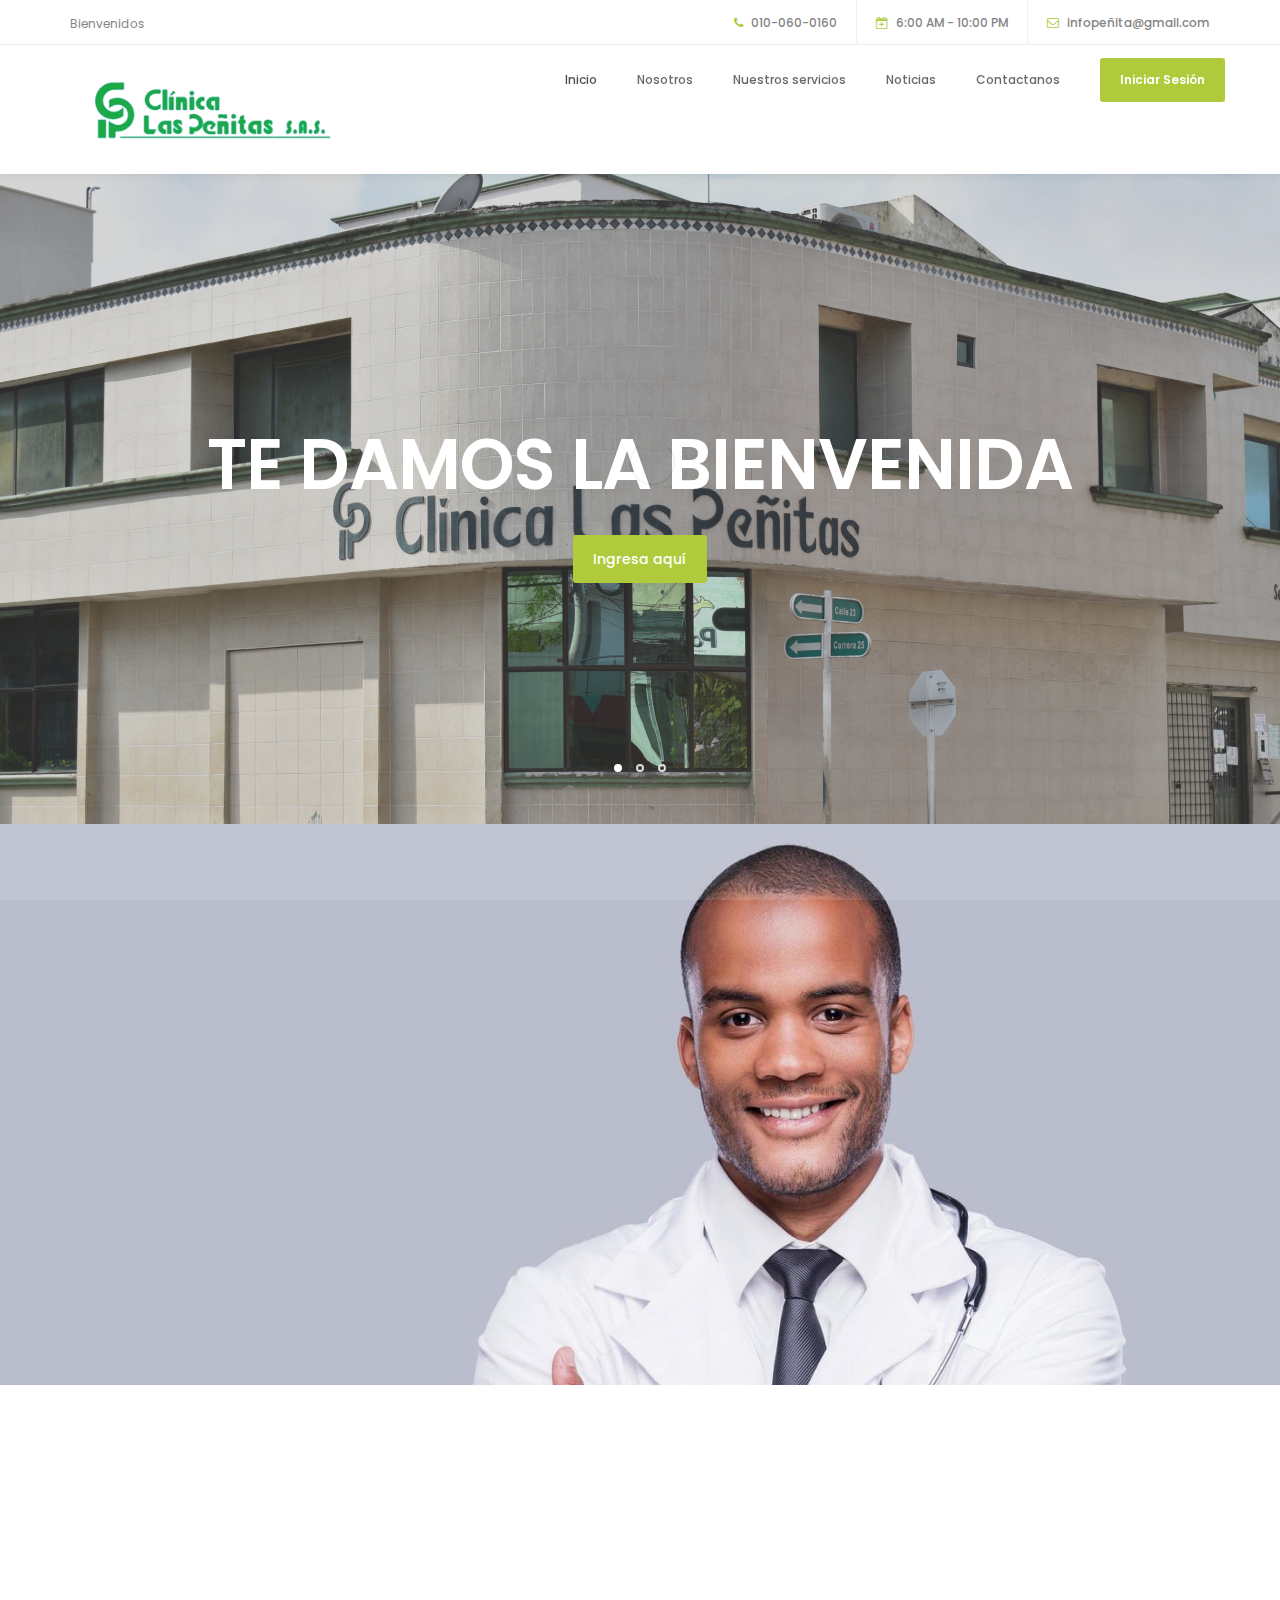
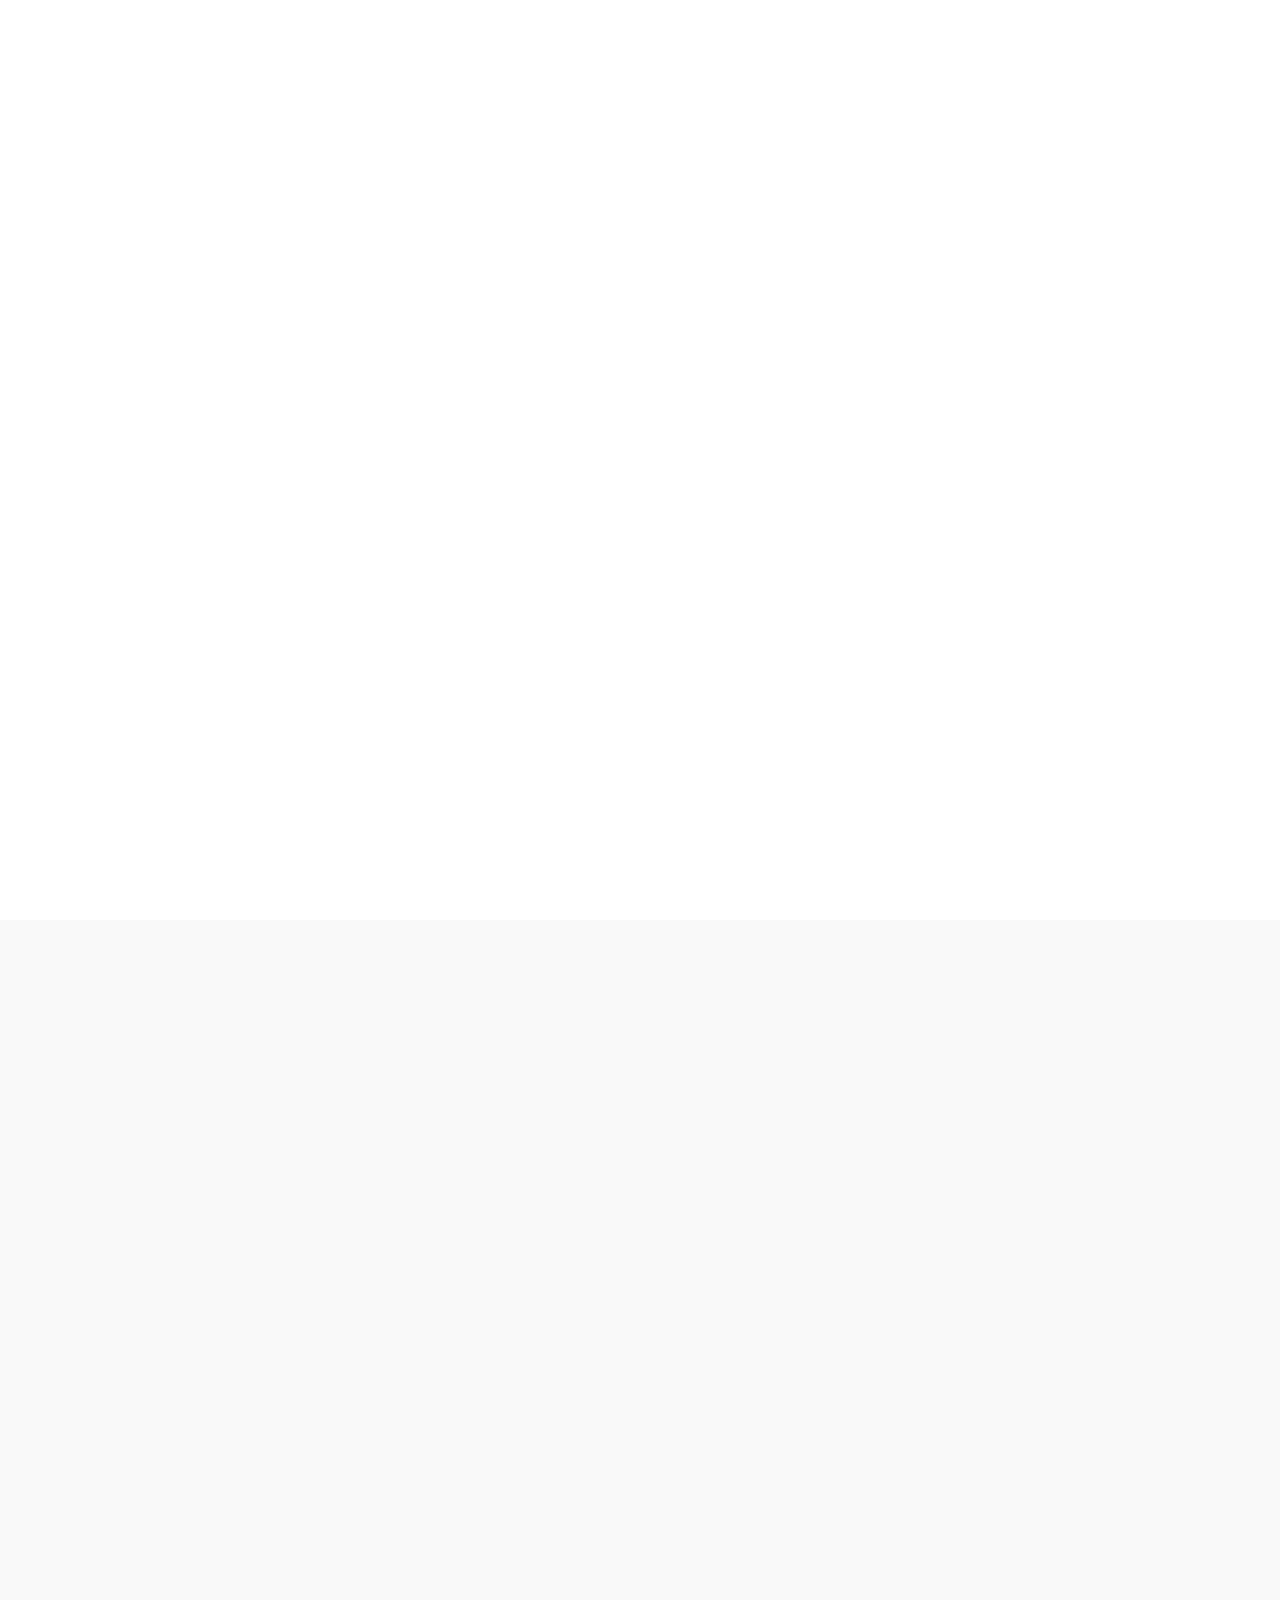
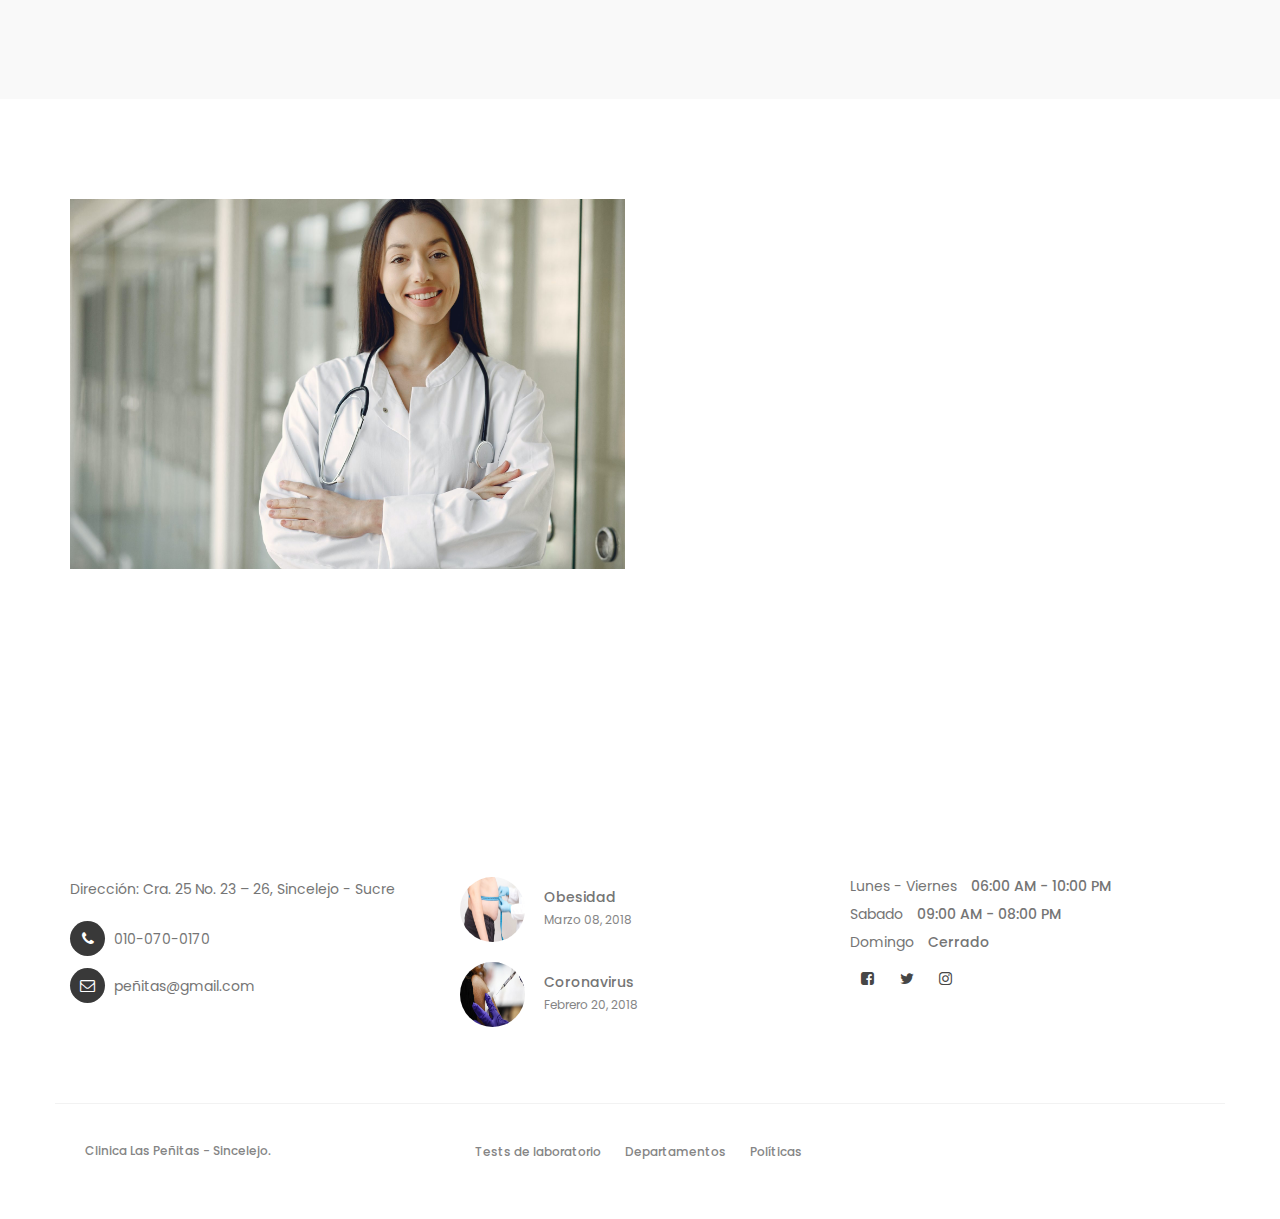
<file: index.html>
<!DOCTYPE html>
<html lang="en">
<head>

     <title>Peñitas</title>
<!--

Template 2098 Health

http://www.tooplate.com/view/2098-health

-->
     <meta charset="UTF-8">
     <meta http-equiv="X-UA-Compatible" content="IE=Edge">
     <meta name="description" content="">
     <meta name="keywords" content="">
     <meta name="author" content="Tooplate">
     <meta name="viewport" content="width=device-width, initial-scale=1, maximum-scale=1">
      <link rel="shortcut icon" href="images/clinica-las-peñitas.png" type="image/x-icon">
     <link rel="stylesheet" href="css/bootstrap.min.css">
     <link rel="stylesheet" href="css/font-awesome.min.css">
     <link rel="stylesheet" href="css/animate.css">
     <link rel="stylesheet" href="css/owl.carousel.css">
     <link rel="stylesheet" href="css/owl.theme.default.min.css">

     <!-- MAIN CSS -->
     <link rel="stylesheet" href="css/tooplate-style.css">

</head>
<body id="top" data-spy="scroll" data-target=".navbar-collapse" data-offset="50">

     <!-- PRE LOADER -->
     <section class="preloader">
          <div class="spinner">

               <span class="spinner-rotate"></span>
               
          </div>
     </section>


     <!-- HEADER -->
     <header>
          <div class="container">
               <div class="row">

                    <div class="col-md-4 col-sm-5">
                         <p>Bienvenidos</p>
                    </div>
                         
                    <div class="col-md-8 col-sm-7 text-align-right">
                         <span class="phone-icon"><i class="fa fa-phone"></i> 010-060-0160</span>
                         <span class="date-icon"><i class="fa fa-calendar-plus-o"></i> 6:00 AM - 10:00 PM</span>
                         <span class="email-icon"><i class="fa fa-envelope-o"></i> <a href="#">infopeñita@gmail.com</a></span>
                    </div>

               </div>
          </div>
     </header>


     <!-- MENU -->
     <section class="navbar navbar-default navbar-static-top" role="navigation">
          <div class="container">
               

               <div class="navbar-header">
                    <img src="images/clinica-las-peñitas.png " width="250">
                    <button class="navbar-toggle" data-toggle="collapse" data-target=".navbar-collapse">
                         <span class="icon icon-bar"></span>
                         <span class="icon icon-bar"></span>
                         <span class="icon icon-bar"></span>
                    </button>

                    <!-- lOGO TEXT HERE -->
                    <a href="index.html" class="navbar-brand"></a>

               </div>

               <!-- MENU LINKS -->
               <div class="collapse navbar-collapse">
                    <ul class="nav navbar-nav navbar-right">
                         <li><a href="#top" class="smoothScroll">Inicio</a></li>
                         <li><a href="#about" class="smoothScroll">Nosotros</a></li>
                         <li><a href="#team" class="smoothScroll">Nuestros servicios</a></li>
                         <li><a href="#news" class="smoothScroll">Noticias</a></li>
                         <li><a href="#contacto" class="smoothScroll">Contactanos</a></li>
                         <li class="appointment-btn"><a href="login.html">Iniciar Sesión</a></li>
                    </ul>
               </div>

          </div>
     </section>


     <!-- HOME -->
     <section id="home" class="slider" data-stellar-background-ratio="0.5">
          <div class="container">
               <div class="row">

                         <div class="owl-carousel owl-theme">
                              <div class="item item-first">
                                   <div class="caption">
                                        <div class="col-md-offset-1 col-md-10">
                                            
                                             <h1>TE DAMOS LA BIENVENIDA</h1>
                                             <a href="#team" class="section-btn btn btn-default smoothScroll">Ingresa aquí</a>
                                        </div>
                                   </div>
                              </div>

                              <div class="item item-second">
                                   <div class="caption">
                                        <div class="col-md-offset-1 col-md-10">
                                             
                                        </div>
                                   </div>
                              </div>

                              <div class="item item-third">
                                   <div class="caption">
                                        <div class="col-md-offset-1 col-md-10">
                                             
                                        </div>
                                   </div>
                              </div>
                         </div>

               </div>
          </div>
     </section>


     <!-- ABOUT -->
     <section id="about">
          <div class="container py-5">
               <div class="row">

                    <div class="col-md-6 col-sm-6">
                         <div class="about-info">
                              <h2 class="wow fadeInUp" data-wow-delay="0.6s">¿Quienes somos?</h2>
                              <div class="wow fadeInUp" data-wow-delay="0.8s">
                                   <p>Clínica las Peñitas es una institución médica ubicada en Colombia en la Ciudad de Sincelejo, Departamento de Sucre, considerada por la comunidad como un referente histórico en la prestación de salud en la Región.</p>
                                  
                              </div>
                              <figure class="profile wow fadeInUp" data-wow-delay="1s">
                                   <img src="images/doctor.And.jpg" class="img-responsive" alt="">
                                   <figcaption>
                                        <h3>Dr. Andres Vidal</h3>
                                        <p>General Principal</p>
                                   </figcaption>
                              </figure>
                         </div>
                    </div>
                    
               </div>
          </div>
     </section>


     <!-- TEAM -->
     <section id="team" data-stellar-background-ratio="1">
          <div class="container">
               <div class="row">

                    <div class="col-md-6 col-sm-6">
                         <div class="about-info">
                              <h2 class="wow fadeInUp" data-wow-delay="0.1s">¿Cuales son nuestros servicios?</h2>
                         </div>
                    </div>

                    <div class="clearfix"></div>

                    <div class="col-md-4 col-sm-6">
                         <div class="team-thumb wow fadeInUp" data-wow-delay="0.2s">
                              <img src="images/general.avif" class="img-responsive" alt="">

                                   <div class="team-info">
                                        <h3>Sofía Barreto</h3>
                                        <p>General Principal</p>
                                        <div class="team-contact-info">
                                             <p><i class="fa fa-phone"></i> 3008099171</p>
                                             <p><i class="fa fa-envelope-o"></i> <a href="#">generalSofia@gmail.com</a></p>
                                        </div>
                                        <ul class="social-icon">
                                             
                                             <li><a href="#" class="fa fa-envelope-o"></a></li>
                                        </ul>
                                   </div>

                         </div>
                    </div>

                    <div class="col-md-4 col-sm-6">
                         <div class="team-thumb wow fadeInUp" data-wow-delay="0.4s">
                              <img src="images/melanny2.avif" class="img-responsive" alt="">

                                   <div class="team-info">
                                        <h3>Melanny Ríos</h3>
                                        <p>Pediatra</p>
                                        <div class="team-contact-info">
                                             <p><i class="fa fa-phone"></i> 3043807704</p>
                                             <p><i class="fa fa-envelope-o"></i> <a href="#">pediatraMelanny@gmail.com</a></p>
                                        </div>
                                        <ul class="social-icon">
                                            
                                             <li><a href="#" class="fa fa-envelope-o"></a></li>
                                            
                                        </ul>
                                   </div>

                         </div>
                    </div>

                    <div class="col-md-4 col-sm-6">
                         <div class="team-thumb wow fadeInUp" data-wow-delay="0.6s">
                              <img src="images/fabio.avif" class="img-responsive" alt="">

                                   <div class="team-info">
                                        <h3>Fabio Trespalacio</h3>
                                        <p>Cardiologo</p>
                                        <div class="team-contact-info">
                                             <p><i class="fa fa-phone"></i> 3143400116</p>
                                             <p><i class="fa fa-envelope-o"></i> <a href="#">cardioFabio@gmail.com</a></p>
                                        </div>
                                        <ul class="social-icon">
                                            
                                             <li><a href="#" class="fa fa-envelope-o"></a></li>
                                        </ul>
                                   </div>

                         </div>
                    </div>
                    
               </div>
          </div>
     </section>


     <!-- NEWS -->
     <section id="news" data-stellar-background-ratio="2.5">
          <div class="container">
               <div class="row">

                    <div class="col-md-12 col-sm-12">
                         <!-- SECTION TITLE -->
                         <div class="section-title wow fadeInUp" data-wow-delay="0.1s">
                              <h2>Últimas noticias</h2>
                         </div>
                    </div>

                    <div class="col-md-4 col-sm-6">
                         <!-- NEWS THUMB -->
                         <div class="news-thumb wow fadeInUp" data-wow-delay="0.4s">
                              
                                   <img src="images/obesidad2.jpg" class="img-responsive" alt="">
                              </a>
                              <div class="news-info">
                                   <span>Marzo 08, 2018</span>
                                   <h3>Obesidad</a></h3>
                                   <p>La obesidad es una compleja enfermedad crónica que se define por una acumulación excesiva de grasa que puede ser perjudicial para la salud.</p>
                                   
                                   <div class="author">
                                        
                                   </div>
                              </div>
                         </div>
                    </div>

                    <div class="col-md-4 col-sm-6">
                         <!-- NEWS THUMB -->
                         <div class="news-thumb wow fadeInUp" data-wow-delay="0.6s">
                              
                                   <img src="images/coronavirus.webp" class="img-responsive" alt="">
                              </a>
                              <div class="news-info">
                                   <span>Febrero 20, 2018</span>
                                   <h3>Coronavirus</a></h3>
                                   <p>La Comisión Federal para la Protección contra Riesgos Sanitarios (Cofepris) informó este jueves a través de un comunicado que autorizó.</p>
                                   <div class="author">
                                        
                                   </div>
                              </div>
                         </div>
                    </div>

                    <div class="col-md-4 col-sm-6">
                         <!-- NEWS THUMB -->
                         <div class="news-thumb wow fadeInUp" data-wow-delay="0.8s">
                              
                                   <img src="images/ejercicio.webp" class="img-responsive" alt="">
                              </a>
                              <div class="news-info">
                                   <span>Junio 27, 2018</span>
                                   <h3>>Ejercicio y bienestar</a></h3>
                                   <p>La terapia suele tener mala fama. Esta práctica sigue siendo un estigma para muchos, ya que insinuan que ir a terapia es de "loco". </p>
                                   <div class="author">
                                        
                                   </div>
                              </div>
                         </div>
                    </div>

               </div>
          </div>
     </section>


     <!-- MAKE AN APPOINTMENT -->
     <section id="appointment" data-stellar-background-ratio="3">
          <div class="container">
               <div class="row">

                    <div class="col-md-6 col-sm-6">
                         <img src="images/cita.jpg" class="img-responsive" alt="">
                    </div>

                    <div class="col-md-6 col-sm-6">
                         <!-- CONTACT FORM HERE -->
                         <form id="appointment-form" role="form" method="post" action="#">

                              <!-- SECTION TITLE -->
                              <div class="section-title wow fadeInUp" data-wow-delay="0.4s">
                                   <h2>Haga una cita</h2>
                              </div>

                              <div class="wow fadeInUp" data-wow-delay="0.8s">
                                   <div class="col-md-6 col-sm-6">
                                        <label for="name">Nombre</label>
                                        <input type="text" class="form-control" id="name" name="name" placeholder="Nombre">
                                   </div>

                                   <div class="col-md-6 col-sm-6">
                                        <label for="email">Email</label>
                                        <input type="email" class="form-control" id="email" name="email" placeholder="Email">
                                   </div>

                                   <div class="col-md-6 col-sm-6">
                                        <label for="date">Fecha</label>
                                        <input type="date" name="date" value="" class="Fecha">
                                   </div>

                                   <div class="col-md-6 col-sm-6">
                                        <label for="select">Cita</label>
                                        <select class="Cita">
                                             <option>Odontologo</option>
                                             <option>Cardiologo</option>
                                             <option>Pediatra</option>
                                             <option>Medicina genetal</option>
                                        </select>
                                   </div>

                                   <div class="col-md-12 col-sm-12">
                                        <label for="telephone">Número</label>
                                        <input type="tel" class="form-control" id="Número" name="phone" placeholder="Número">
                                        <label for="Message">Adicionar mensaje</label>
                                        <textarea class="form-control" rows="5" id="message" name="message" placeholder="Mensaje"></textarea>
                                        <button type="submit" class="form-control" id="cf-submit" name="submit">Enviar</button>
                                   </div>
                              </div>
                        </form>
                    </div>

               </div>
          </div>
     </section>


              


     <!-- FOOTER -->
     <footer id="contacto" data-stellar-background-ratio="5">
          <div class="container">
               <div class="row">

                    <div class="col-md-4 col-sm-4">
                         <div class="footer-thumb"> 
                              <h4 class="wow fadeInUp" data-wow-delay="0.4s">Información De Contacto</h4>
                              <p>Dirección:
                                   Cra. 25 No. 23 – 26, Sincelejo - Sucre</p>

                              <div class="contact-info">
                                   <p><i class="fa fa-phone"></i> 010-070-0170</p>
                                   <p><i class="fa fa-envelope-o"></i> <a href="#">peñitas@gmail.com</a></p>
                              </div>
                         </div>
                    </div>

                    <div class="col-md-4 col-sm-4"> 
                         <div class="footer-thumb"> 
                              <h4 class="wow fadeInUp" data-wow-delay="0.4s">Últimas noticias</h4>
                              <div class="latest-stories">
                                   <div class="stories-image">
                                        <a href="#"><img src="images/obesidad2.jpg" class="img-responsive" alt=""></a>
                                   </div>
                                   <div class="stories-info">
                                        <a href="#"><h5>Obesidad</h5></a>
                                        <span>Marzo 08, 2018</span>
                                   </div>
                              </div>

                              <div class="latest-stories">
                                   <div class="stories-image">
                                        <a href="#"><img src="images/coronavirus.webp" class="img-responsive" alt=""></a>
                                   </div>
                                   <div class="stories-info">
                                        <a href="#"><h5>Coronavirus</h5></a>
                                        <span>Febrero 20, 2018</span>
                                   </div>
                              </div>
                         </div>
                    </div>

                    <div class="col-md-4 col-sm-4"> 
                         <div class="footer-thumb">
                              <div class="opening-hours">
                                   <h4 class="wow fadeInUp" data-wow-delay="0.4s">Horario de apertura</h4>
                                   <p>Lunes - Viernes <span>06:00 AM - 10:00 PM</span></p>
                                   <p>Sabado <span>09:00 AM - 08:00 PM</span></p>
                                   <p>Domingo <span>Cerrado</span></p>
                              </div> 

                              <ul class="social-icon">
                                   <li><a href="https://www.facebook.com/tooplate" class="fa fa-facebook-square" attr="facebook icon"></a></li>
                                   <li><a href="#" class="fa fa-twitter"></a></li>
                                   <li><a href="#" class="fa fa-instagram"></a></li>
                              </ul>
                         </div>
                    </div>

                    <div class="col-md-12 col-sm-12 border-top">
                         <div class="col-md-4 col-sm-6">
                              <div class="copyright-text"> 
                                   <p>Clinica Las Peñitas - Sincelejo.</p>
                              </div>
                         </div>
                         <div class="col-md-6 col-sm-6">
                              <div class="footer-link"> 
                                   <a href="#">Tests de laboratorio</a>
                                   <a href="#">Departamentos</a>
                                   <a href="#">Políticas</a>
                                   
                              </div>
                         </div>
                         <div class="col-md-2 col-sm-2 text-align-center">
                              <div class="angle-up-btn"> 
                                  <a href="#top" class="smoothScroll wow fadeInUp" data-wow-delay="1.2s"><i class="fa fa-angle-up"></i></a>
                              </div>
                         </div>   
                    </div>
                    
               </div>
          </div>
     </footer>

     <!-- SCRIPTS -->
     <script src="js/jquery.js"></script>
     <script src="js/bootstrap.min.js"></script>
     <script src="js/jquery.sticky.js"></script>
     <script src="js/jquery.stellar.min.js"></script>
     <script src="js/wow.min.js"></script>
     <script src="js/smoothscroll.js"></script>
     <script src="js/owl.carousel.min.js"></script>
     <script src="js/custom.js"></script>

</body>
</html>
</file>
<file: css/tooplate-style.css>
/*

Template 2098 Health

http://www.tooplate.com/view/2098-health

*/

  @import url('https://fonts.googleapis.com/css?family=Poppins:400,500,600');

  body {
    background: #ffffff;
    font-family: 'Poppins', sans-serif;
    overflow-x: hidden;
  }


  /*---------------------------------------
     TYPOGRAPHY              
  -----------------------------------------*/

  h1,h2,h3,h4,h5,h6 {
    font-weight: 600;
    line-height: inherit;
  }

  h1,h2,h3,h4 {
    letter-spacing: -1px;
  }

  h5 {
    font-weight: 500;
  }

  h1 {
    color: #252525;
    font-size: 5em;
  }

  h2 {
    color: #272727;
    font-size: 3em;
    padding-bottom: 10px;
  }

  h3 {
    font-size: 1.8em;
    line-height: 1.2em;
    margin-bottom: 0;
  }

  h4 {
    color: #454545;
    font-size: 1.8em;
    padding-bottom: 2px;
  }

  h6 {
    letter-spacing: 0;
    font-weight: normal;
  }

  p {
    color: #757575;
    font-size: 14px;
    font-weight: normal;
    line-height: 24px;
  }


  /*---------------------------------------
     GENERAL               
  -----------------------------------------*/

  html{
    -webkit-font-smoothing: antialiased;
  }

  a {
    color: #252525;
    -webkit-transition: 0.5s;
    transition: 0.5s;
    text-decoration: none !important;
  }

  a:hover, a:active, a:focus {
    color: #a5c422;
    outline: none;
  }

  ::-webkit-scrollbar{
    width: 8px;
    height: 8px;
  }

  ::-webkit-scrollbar-thumb {
    cursor: pointer;
    background: #000000;
  }

  .section-title {
    padding-bottom: 20px;
  }

  .section-title h2 {
    margin-top: 0;
  }

  .section-btn {
    background: #a5c422;
    border: 0;
    border-radius: 3px;
    color: #ffffff;
    font-size: inherit;
    font-weight: 500;
    padding: 14px 20px;
    transition: transform 0.1s ease-in;
    transform: translateX(0);
  }

  .section-btn:hover {
    transform: translateY(-5px);
  }

  .text-align-right {
    text-align: right;
  }

  .text-align-center {
    text-align: center;
  }

  .border-top {
    border-top: 1px solid #f2f2f2;
    margin-top: 4em;
    padding-top: 2.5em;
  }

  .btn-gray {
    background: #393939;
  }

  .btn-blue {
    background: #4267b2;
  }

  .news-thumb {
    background: #ffffff;
    border-radius: 10px;
  }
  .news-thumb img {
    border-radius: 10px 10px 0 0;
  }

  .news-info {
    padding: 30px;
    text-align: left;
  }
  .news-info span {
    display: block;
    letter-spacing: 0.5px;
  }
  .news-info h3 {
    margin-top: 10px;
    margin-bottom: 10px;
  }

  .author {
    border-top: 1px solid #f0f0f0;
    padding-top: 1.5em;
    margin-top: 2em;
  }
  .author img,
  .author .author-info {
    display: inline-block;
    vertical-align: top;
  }
  .author-info h5 {
    margin-bottom: 0;
  }
  .author img {
    border-radius: 100%;
    width: 50px;
    height: 50px;
    margin-right: 10px;
  }


  #about, #team, #news,
  #news-detail {
    position: relative;
    padding-top: 100px;
    padding-bottom: 100px;
  }

  #news, #service {
    text-align: center;
  }

  #google-map {
    line-height: 0;
    margin: 0;
    padding: 0;
  }


  /*---------------------------------------
       PRE LOADER              
  -----------------------------------------*/

  .preloader {
    position: fixed;
    top: 0;
    left: 0;
    width: 100%;
    height: 100%;
    z-index: 99999;
    display: flex;
    flex-flow: row nowrap;
    justify-content: center;
    align-items: center;
    background: none repeat scroll 0 0 #ffffff;
  }

  .spinner {
    border: 1px solid transparent;
    border-radius: 3px;
    position: relative;
  }

  .spinner:before {
    content: '';
    box-sizing: border-box;
    position: absolute;
    top: 50%;
    left: 50%;
    width: 45px;
    height: 45px;
    margin-top: -10px;
    margin-left: -10px;
    border-radius: 50%;
    border: 1px solid #575757;
    border-top-color: #ffffff;
    animation: spinner .9s linear infinite;
  }

  @-webkit-@keyframes spinner {
    to {transform: rotate(360deg);}
  }

  @keyframes spinner {
    to {transform: rotate(360deg);}
  }



  /*---------------------------------------
      MENU              
  -----------------------------------------*/

  header {
    background: #ffffff;
    border-bottom: 1px solid #f2f2f2;
    display: flex;
    height: 45px;
  }

  header .col-md-8 {
    padding-right: 0;
  }

  header p,
  header span {
    font-size: 12px;
    line-height: 24px;
    padding-top: 12px;
  }

  header a,
  header span {
    color: #747474;
  }

  header span {
    font-weight: 500;
    display: inline-block;
    padding: 11px 15px;
  }

  header span.date-icon {
    border-left: 1px solid #f2f2f2;
    border-right: 1px solid #f2f2f2;
    padding-right: 19px;
    padding-left: 19px;
  }

  header span i {
    color: #a5c422;
    margin-right: 5px;
  }



  /*---------------------------------------
      MENU              
  -----------------------------------------*/

  .navbar-default {
    background: #ffffff;
    box-shadow: 0 2px 8px rgba(0,0,0,.075);
    border: none;
    margin-bottom: 0;
    padding: 10px;
  }

  .navbar-default .navbar-brand {
    color: #393939;
    font-weight: 500;
  }

  .navbar-default .navbar-brand .fa {
    color: #a5c422;
  }

  .navbar-default .navbar-nav li.appointment-btn {
    margin: 3px 0 0 20px;
  }

  .navbar-default .navbar-nav li.appointment-btn a {
    background: #a5c422;
    border-radius: 3px;
    color: #ffffff;
    font-weight: 600;
    padding-top: 12px;
    padding-bottom: 12px;
  }

  .navbar-default .navbar-nav li.appointment-btn a:hover {
    background: #4267b2;
    color: #ffffff !important;
  }

  .navbar-default .navbar-nav li a {
    color: #555555;
    font-size: 12px;
    font-weight: 500;
    padding-right: 20px;
    padding-left: 20px;
    -webkit-transition: all ease-in-out 0.4s;
    transition: all ease-in-out 0.4s;
  }

  .navbar-default .navbar-nav > li a:hover {
    color: #393939 !important;
  }

  .navbar-default .navbar-nav > li > a:hover,
  .navbar-default .navbar-nav > li > a:focus {
    color: #555555;
    background-color: transparent;
  }

  .navbar-default .navbar-nav > .active > a,
  .navbar-default .navbar-nav > .active > a:hover,
  .navbar-default .navbar-nav > .active > a:focus {
    color: #393939;
    background-color: transparent;
  }

  .navbar-default .navbar-toggle {
    border: none;
    padding-top: 10px;
  }

  .navbar-default .navbar-toggle .icon-bar {
    background: #393939;
    border-color: transparent;
  }

  .navbar-default .navbar-toggle:hover,
  .navbar-default .navbar-toggle:focus { 
    background-color: transparent;
  }



  /*---------------------------------------
      HOME              
  -----------------------------------------*/

  #home h1 {
    color: #ffffff;
    padding-bottom: 10px;
    margin-top: 0;
  }

  #home h3 {
    color: #ffffff;
    font-size: 14px;
    font-weight: normal;
    line-height: inherit;
    letter-spacing: 3px;
    text-transform: uppercase;
    margin: 0;
  }

  .slider .container {
    width: 100%;
  }

  .slider .owl-dots {
      position: absolute;
      top: 575px;
      width: 100%;
      justify-content: center;
  }

  .owl-theme .owl-dots .owl-dot span {
    width: 8px;
    height: 8px;
    margin: 5px 7px;
    border: 2px solid #d9d9d9;
    background: transparent;
    display: block;
    -webkit-backface-visibility: visible;
    transition: opacity 200ms ease;
    border-radius: 30px;
  }

  .owl-theme .owl-dots .owl-dot.active span, .owl-theme .owl-dots .owl-dot:hover span {
    background-color: #ffffff;
    border-color: transparent;
  }

  .slider .caption {
    display: flex;
    justify-content: center;
    flex-direction: column;
    text-align: center;
    background-color: rgba(20,20,20,0.2);
    height: 100%;
    color: #fff;
    cursor: e-resize;
  }

  .slider .item {
    background-position: inherit;
    background-repeat: no-repeat;
    background-attachment: local;
    background-size: cover;
    height: 650px;
  }

  .slider .item-first {
    background-image: url(../images/slider2.jpg);
  }

  .slider .item-second {
    background-image: url(../images/laboratorio.jpg);
  }

  .slider .item-third {
    background-image: url(../images/dato-peñita.png);
  }


  /*---------------------------------------
      ABOUT              
  -----------------------------------------*/

  #about {
    background: url('../images/grisfondo.jpg') no-repeat top center;
    background-size: cover;
    padding-top: 150px;
    padding-bottom: 150px;
  }

  .profile img,
  .profile figcaption {
    display: inline-block;
    vertical-align: top;
    margin-top: 1em;
  }
  .profile img {
    border-radius: 100%;
    width: 65px;
    height: 65px;
    margin-right: 1em;
  }
  .profile figcaption h3 {
    margin-top: 0;
  }

  #about h6 {
    color: #858585;
    margin: 0;
  }



  /*---------------------------------------
      TEAM MEMBERS              
  -----------------------------------------*/

  .team-thumb {
    background-color: #f9f9f9;
    border-radius: 0 0 10px 10px;
    position: relative;
    overflow: hidden;
    cursor: pointer;
  }

  .team-info {
    padding: 20px 30px 0 30px;
  }

  .team-contact-info {
    border-top: 1px solid #e9e9e9;
    padding-top: 1.2em;
    margin-top: 1.5em;
  }

  .team-contact-info .fa {
    margin-right: 5px;
    display: inline-block;
  }

  .team-contact-info p {
    margin-bottom: 2px;
  }

  .team-contact-info a {
    color: #757575;
  }

  .team-thumb .social-icon li {
    font-weight: 500;
  }

  .team-thumb .social-icon li a {
    background: #ffffff;
    border-radius: 100%;
    font-size: 20px;
    width: 50px;
    height: 50px;
    line-height: 50px;
    margin: 0 2px 0 2px;
  }

  .team-thumb .social-icon {
    opacity: 0;
    transform: translateY(100%);
    transition: 0.5s 0.2s;
    text-align: center;
    position: relative;
    top: 0;
  }

  .team-thumb:hover .social-icon {
    opacity: 1;
    transition-delay: 0.3s;
    transform: translateY(0px);
    top: -22em;
  }



  /*---------------------------------------
     SERVICE              
  -----------------------------------------*/

  #service {
    background: #a5c422;
  }

  #service h2,
  #service h4 {
    color: #ffffff;
  }

  #service p {
    color: #d9d9d9;
  }

  #service .service-thumb {
    padding: 0 22px;
  }

  #service .fa {
    font-size: 50px;
    margin-bottom: 10px;
    background: #ffffff;
    color: #a5c422;
    width: 120px;
    height: 120px;
    line-height: 120px;
    border-radius: 100%;
  }


  /*---------------------------------------
      NEWS             
  -----------------------------------------*/

  #news, #news-detail {
    background: #f9f9f9;
  }

  #news-detail blockquote {
    margin: 30px 0;
  }

  .news-detail-thumb .news-image img {
    border-radius: 10px;
  }

  .news-detail-thumb h3 {
    margin-bottom: 8px;
  }

  .news-image {
    margin-bottom: 30px;
    position: relative;
  }

  .news-image img {
    width: 100%;
  }

  .news-detail-thumb ul {
    margin: 32px 12px 22px 0px;
  }

  .news-detail-thumb ul li {
    list-style: circle;
    font-weight: normal;
    padding: 6px 12px 6px 0px;
  }

  .news-sidebar {
    margin-top: 16px;
  }

  .news-social-share {
    text-align: center;
    padding-top: 22px;
  }

  .news-social-share .btn {
    border-radius: 100px;
    border: none;
    font-size: 10px;
    font-weight: 600;
    margin: 2px 6px;
    padding: 8px 14px;
  }

  .news-social-share .btn-primary {
    background: #3b5998;
  }

  .news-social-share .btn-success {
    background: #1da1f2;
  }

  .news-social-share .btn-danger {
    background: #dd4b39;
  }

  .news-social-share a .fa {
    padding-right: 4px;
  }

  .recent-post {
    padding-top: 2px;
    padding-bottom: 18px;
  }

  .recent-post .media img {
    border-radius: 100%;
    width: 80px;
    height: 80px;
    margin-right: 5px;
  }

  .recent-post .media-heading {
    font-size: 16px;
    font-weight: 500;
    line-height: inherit;
    margin-top: 5px;
  }

  .news-categories {
    margin-top: 8px;
  }

  .news-categories li a {
    color: #2b2b2b;
  }

  .news-ads {
    background: #ffffff;
    border-right: 4px solid #2b2b2b;
    padding: 42px;
    text-align: center;
    margin: 26px 0 26px 0;
  }

  .news-ads.sidebar-ads {
    border-left: 4px solid #2b2b2b;
    border-right: 0px;
  }

  .news-ads h4 {
    font-size: 18px;
  }

  .news-tags h4 {
    padding-bottom: 6px;
  }

  .news-categories li,
  .news-tags li {
    list-style: none;
    display: inline-block;
    margin: 4px;
  }

  .news-tags li a {
    background: #393939;
    border-radius: 50px;
    color: #ffffff;
    display: inline-block;
    font-size: 12px;
    font-weight: 500;
    text-decoration: none;
    float: left;
    min-width: 30px;
    padding: 6px 12px;
    -webkit-transition: all ease-in-out 0.4s;
    transition: all ease-in-out 0.4s;
  }

  .news-tags li a:hover {
    background: #4267b2;
  }



  /*---------------------------------------
      APPOINTMENT             
  -----------------------------------------*/

  #appointment {
    padding-top: 100px;
  }

  #appointment label {
    color: #393939;
    font-weight: 500;
  }

  #appointment .form-control {
    background: #f9f9f9;
    border: none;
    border-radius: 3px;
    box-shadow: none;
    font-size: 14px;
    font-weight: normal;
    margin-bottom: 15px;
    transition: all ease-in-out 0.4s;
  }

  #appointment input,
  #appointment select {
    height: 45px;
  }

  #appointment button#cf-submit {
    background: #a5c422;
    color: #ffffff;
    font-weight: 600;
    height: 55px;
  }

  #appointment button#cf-submit:hover {
    background: #393939;
    color: #ffffff;
  }


  /*---------------------------------------
     FOOTER              
  -----------------------------------------*/

  footer {
    padding-top: 80px;
    padding-bottom: 40px;
  }

  footer h4 {
    padding-bottom: 5px;
  }

  footer a {
    color: #757575;
  }

  footer a:hover {
    color: #4267b2;
  }

  .contact-info {
    padding-top: 10px;
  }

  .contact-info .fa {
    background: #393939;
    border-radius: 100%;
    color: #ffffff;
    font-size: 15px;
    width: 35px;
    height: 35px;
    line-height: 35px;
    text-align: center;
    margin-right: 5px;
    margin-bottom: 2px;
  }

  .latest-stories {
    margin-bottom: 20px;
  }

  .stories-image,
  .stories-info {
    display: inline-block;
    vertical-align: top;
  }

  .stories-image img {
    border-radius: 100%;
    width: 65px;
    height: 65px;
  }

  .stories-info {
    margin-left: 15px;
  }

  .stories-info h5 {
    margin-bottom: 2px;
  }

  .stories-info span {
    color: #858585;
    font-size: 12px;
  }

  .opening-hours p {
    line-height: 18px;
  }

  .opening-hours span {
    font-weight: 500;
    display: inline-block;
    padding-left: 10px;
  }

  .copyright-text p,
  .footer-link a {
    color: #858585;
    font-size: 12px;
    font-weight: 500;
  }

  .footer-link a {
    font-size: 12px;
    display: inline-block;
    padding: 0 10px;
    margin-top: 4px;
  }

  .angle-up-btn {
    position: relative;
    bottom: 4em;
    display: block;
  }

  .angle-up-btn a {
    background: #ffffff;
    border: 1px solid #f2f2f2;
    border-radius: 3px;
    font-size: 20px;
    color: #393939;
    display: inline-block;
    text-align: center;
    width: 40px;
    height: 40px;
    line-height: 38px;
    transition: transform 0.1s ease-in;
    transform: translateX(0);
  }

  .angle-up-btn a:hover {
    background: #4267b2;
    color: #ffffff;
    transform: translateY(-5px);
  }


  /*---------------------------------------
     SOCIAL ICON              
  -----------------------------------------*/

  .social-icon {
    position: relative;
    padding: 0;
    margin: 0;
  }

  .social-icon li {
    display: inline-block;
    list-style: none;
  }

  .social-icon li a {
    border-radius: 100px;
    color: #464646;
    font-size: 15px;
    width: 35px;
    height: 35px;
    line-height: 35px;
    text-decoration: none;
    text-align: center;
    transition: all 0.4s ease-in-out;
    position: relative;
  }

  .social-icon li a:hover {
    background: #4267b2;
    color: #ffffff;
  }


  /*---------------------------------------
     RESPONSIVE STYLES              
  -----------------------------------------*/

  @media only screen and (max-width: 1200px) {
    h1 {
      font-size: 4em;
    }
    h2 {
      font-size: 2.5em;
    }
    h3 {
      font-size: 1.5em;
    }

    header {
      height: inherit;
    }
    header span.date-icon {
      border: 0;
      padding-right: 0;
      padding-left: 0;
    }
    header span.email-icon {
      padding-top: 0;
    }

    .navbar-default .navbar-nav li a {
      padding-right: 15px;
      padding-left: 15px;
    }
  }

  @media only screen and (max-width: 992px) {
    .slider .item {
      background-position: center;
    }

    header {
      padding-bottom: 10px;
    }
    header .text-align-right {
      text-align: left;
    }
    header span {
      padding-top: 0;
      padding-left: 0;
      padding-bottom: 0;
    }
  }

  @media only screen and (max-width: 767px) {
    .navbar-default .navbar-collapse, .navbar-default .navbar-form {
      border-color: transparent;
    }
    .navbar-default .navbar-nav li.appointment-btn {
      margin-left: 15px;
    }
    .navbar-default .navbar-nav li a {
      display: inline-block;
      padding-top: 8px;
      padding-bottom: 8px;
    }

    .news-sidebar {
      margin-top: 2em;
    }

    #appointment-form {
      padding-top: 4em;
      padding-bottom: 4em;
    }

    footer {
      padding-top: 60px;
      padding-bottom: 0;
    }
    .footer-thumb {
      padding-bottom: 10px;
    }

    .border-top {
      text-align: center;
    }

    .copyright-text {
      margin-top: 10px;
    }

    .angle-up-btn {
      bottom: 10em;
    }
  }

  @media only screen and (max-width: 639px) {
    h1 {
      font-size: 3em;
      line-height: 1.2em;
    }
    h2 {
      font-size: 2.1em;
    }
    h4 {
      font-size: 1.4em;
    }

    #home h3 {
      font-size: 11px;
      letter-spacing: 1px;
    }

  }
</file>
